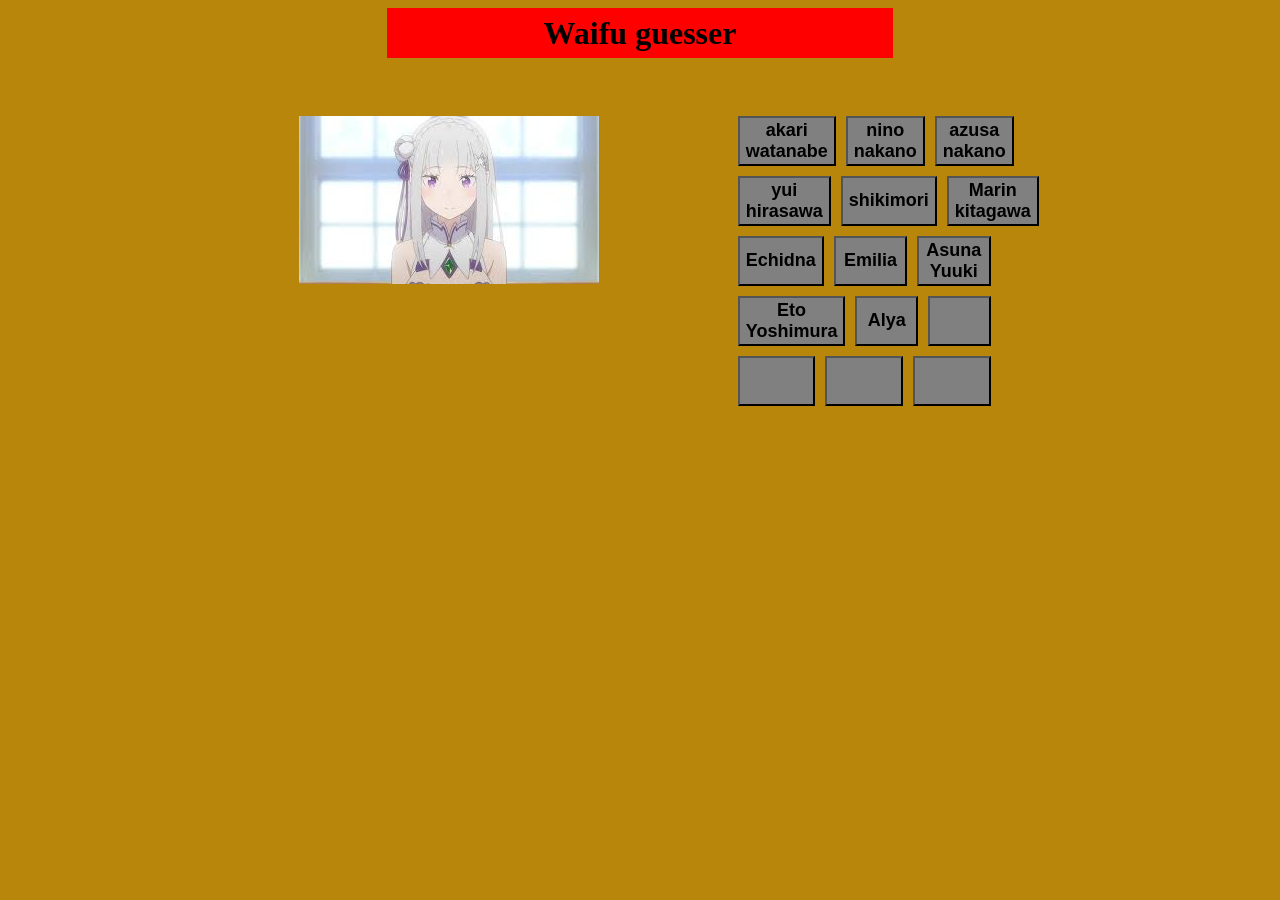
<file: waifu.html>
<!DOCTYPE html>
<html lang="en">
<head>
    <meta charset="UTF-8">
    <meta name="viewport" content="width=device-width, initial-scale=1.0">
    <link rel="stylesheet" href="waifu.css">
    <title>Waifu-guesser</title>
</head>
<body>


    <div class="cim">
        <h1>Waifu guesser</h1>
    </div>


    <div class="tarto">


        <div class="img">
            <img src="" alt="" id="kep" class="kep">
        </div>


        <div id="gombok" class="gombok">

            <div class="sor">
            <button value="0" name="gomb" class="doboz">akari watanabe</button>
            <button value="1" name="gomb" class="doboz">nino nakano</button>
            <button value="2" name="gomb" class="doboz">azusa nakano</button>
            </div>


            <div class="sor">
            <button value="3" name="gomb" class="doboz">yui hirasawa</button>
            <button value="4" name="gomb" class="doboz">shikimori</button>
            <button value="5" name="gomb" class="doboz">Marin kitagawa</button>
            </div>


            <div class="sor">
            <button value="6" name="gomb" class="doboz">Echidna</button>
            <button value="7" name="gomb" class="doboz">Emilia</button>
            <button value="8" name="gomb" class="doboz">Asuna Yuuki</button>
            </div>


            <div class="sor">
            <button value="9" name="gomb" class="doboz">Eto Yoshimura</button>
            <button value="10" name="gomb" class="doboz">Alya</button>    
            <button class="doboz"></button>
            </div>

            <div class="sor">
                <button class="doboz"></button>
                <button class="doboz"></button>
                <button class="doboz"></button>
            </div>


        </div>  
        
        
    </div>

    
    <h2><span id="pontok"></span></h2>
    <script src="waifu.js"></script>
</body>
</html>
</file>
<file: waifu.css>
body {
    background-color: darkgoldenrod;
}


.tarto {
    padding-top: 3%;
    display: flex;  /*egmyas mellett elferjenek*/
    gap: 5%; 
    margin-top: 20px;
}


.img {
    padding-left: 23%;
    width: 38%;
    max-width: 300px;
    max-height: 300px;
}

.gombok {
    width: 20%;
    padding-left: 6%;
}

.doboz {
    margin: 0 auto; /* a doboz kozepen legyen*/
    display: flex; /* a szoveg kozepen legyen*/ 
    align-items: center; /* a szoveg kozepen legyen*/
    justify-content: center; /* a szoveg kozepen legyen*/
    background-color: gray;
    color: black;
    font-size: large;
    font-weight: bold;
    width: 110px;
    height: 50px;
    cursor: pointer;
}

.doboz:hover {
    background-color: yellow;
}

.kep {
    max-width: 300px;
    max-height: 300px;
}

.sor {
    display: flex; /*egymas mellett jol elferjenek*/
    gap: 10px;
    margin-bottom: 10px;
}

.cim {
    width: 40%;
    
    background-color: red;
    height: 50px;
    margin: 0 auto; /* a doboz kozepen legyen*/
    display: flex; /* a szoveg kozepen legyen*/ 
    align-items: center; /* a szoveg kozepen legyen*/
    justify-content: center; /* a szoveg kozepen legyen*/
}
</file>
